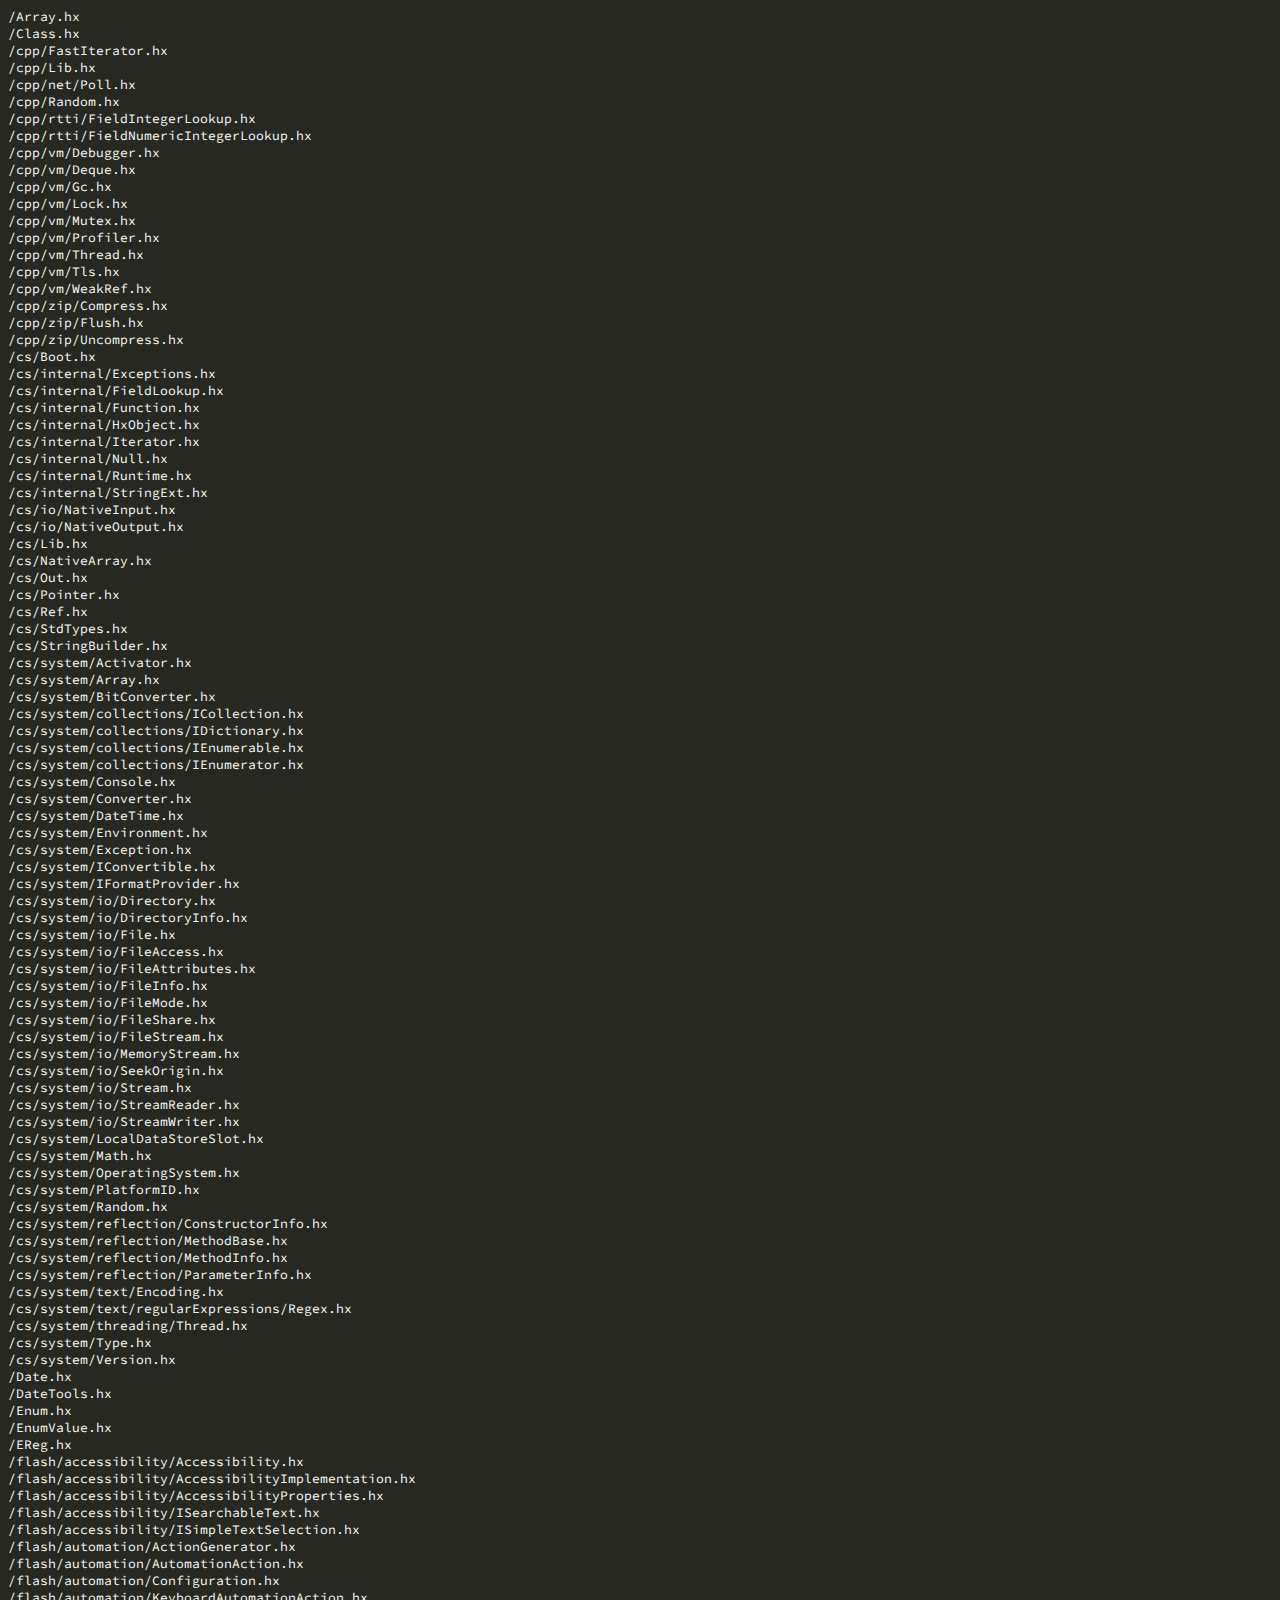
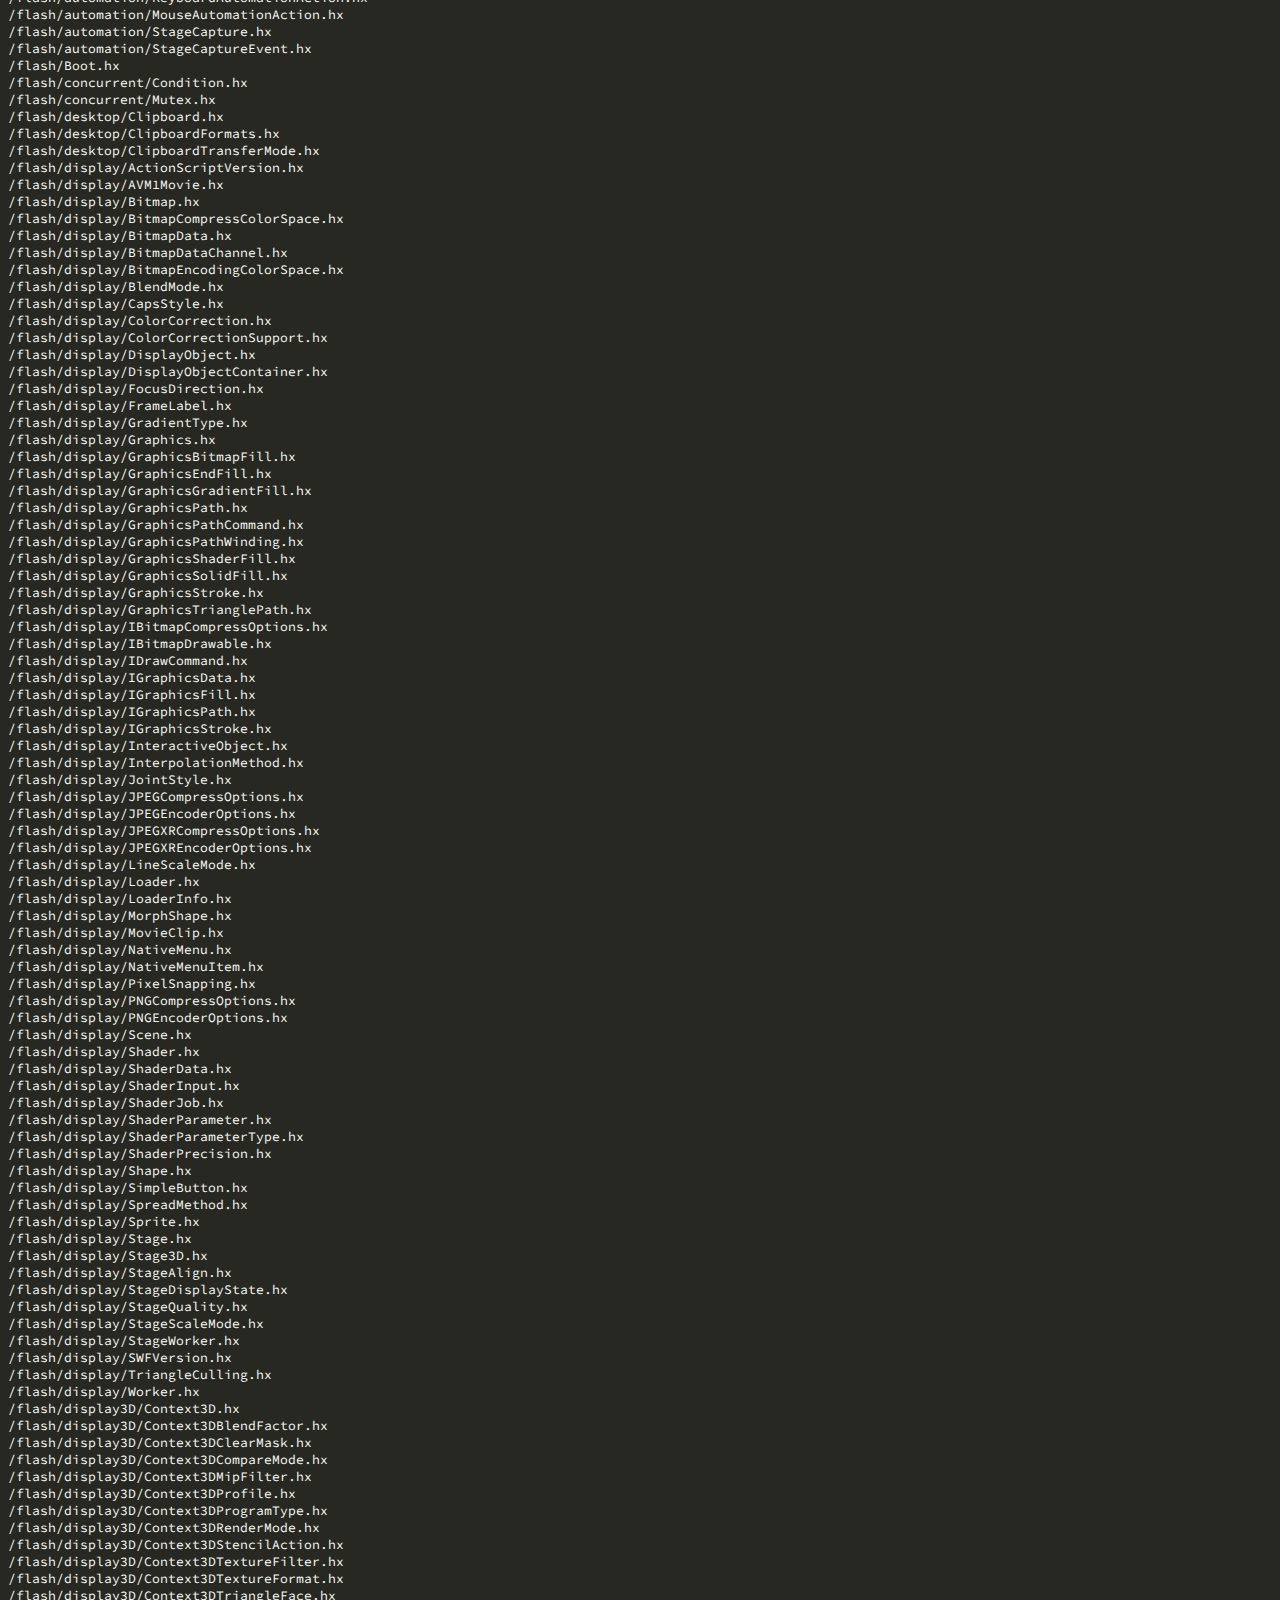
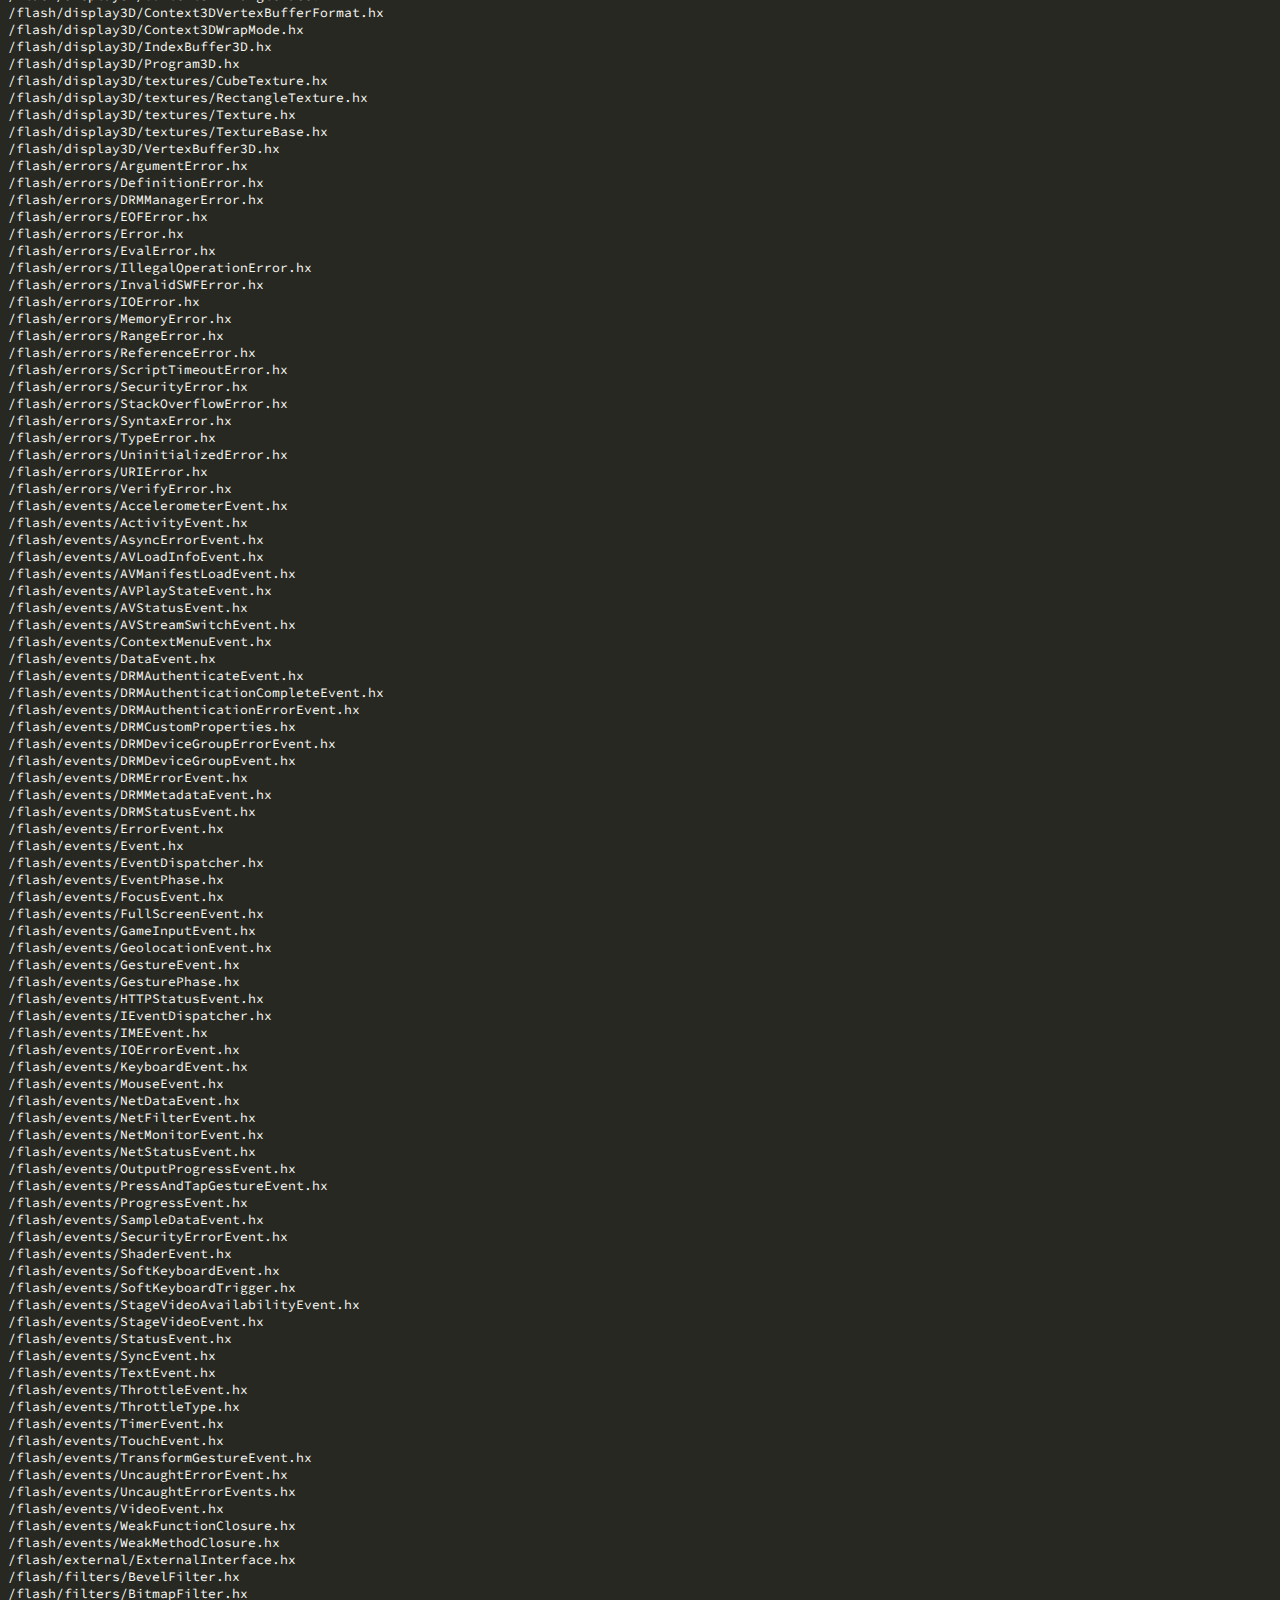
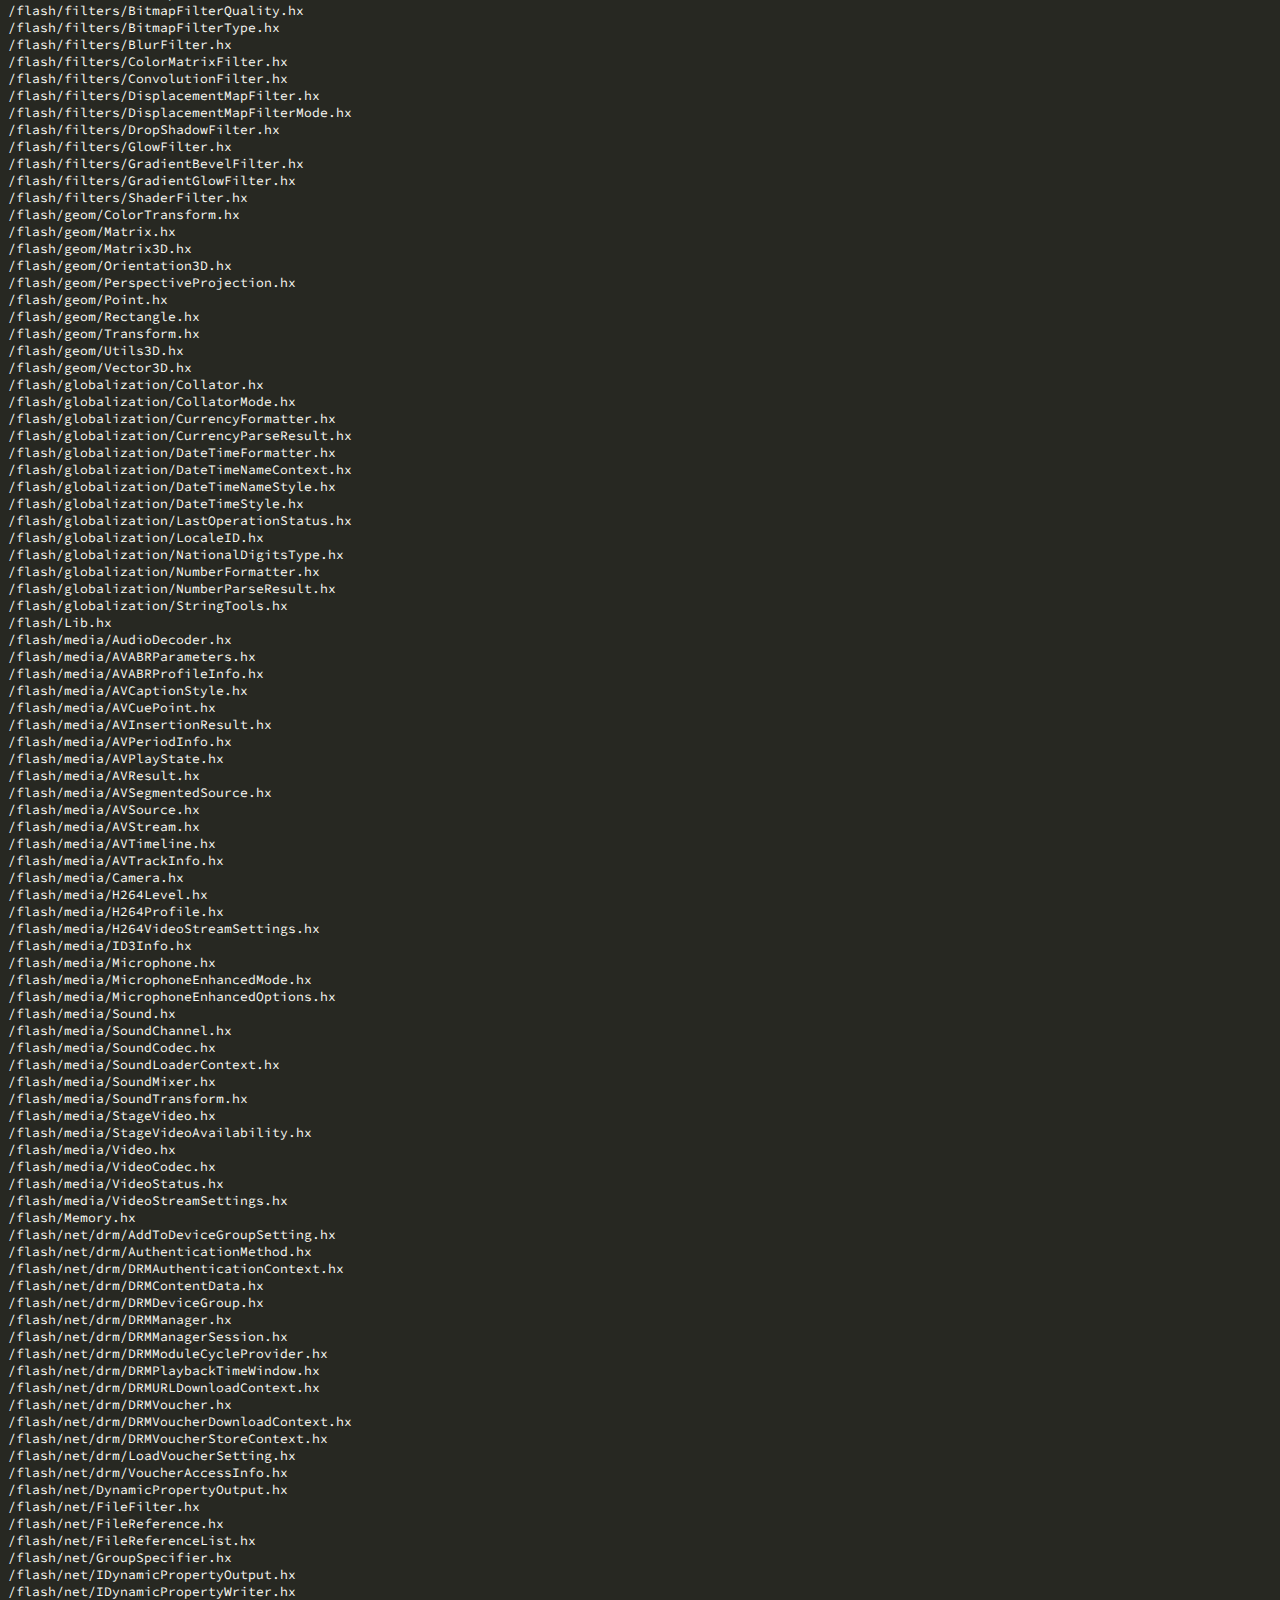
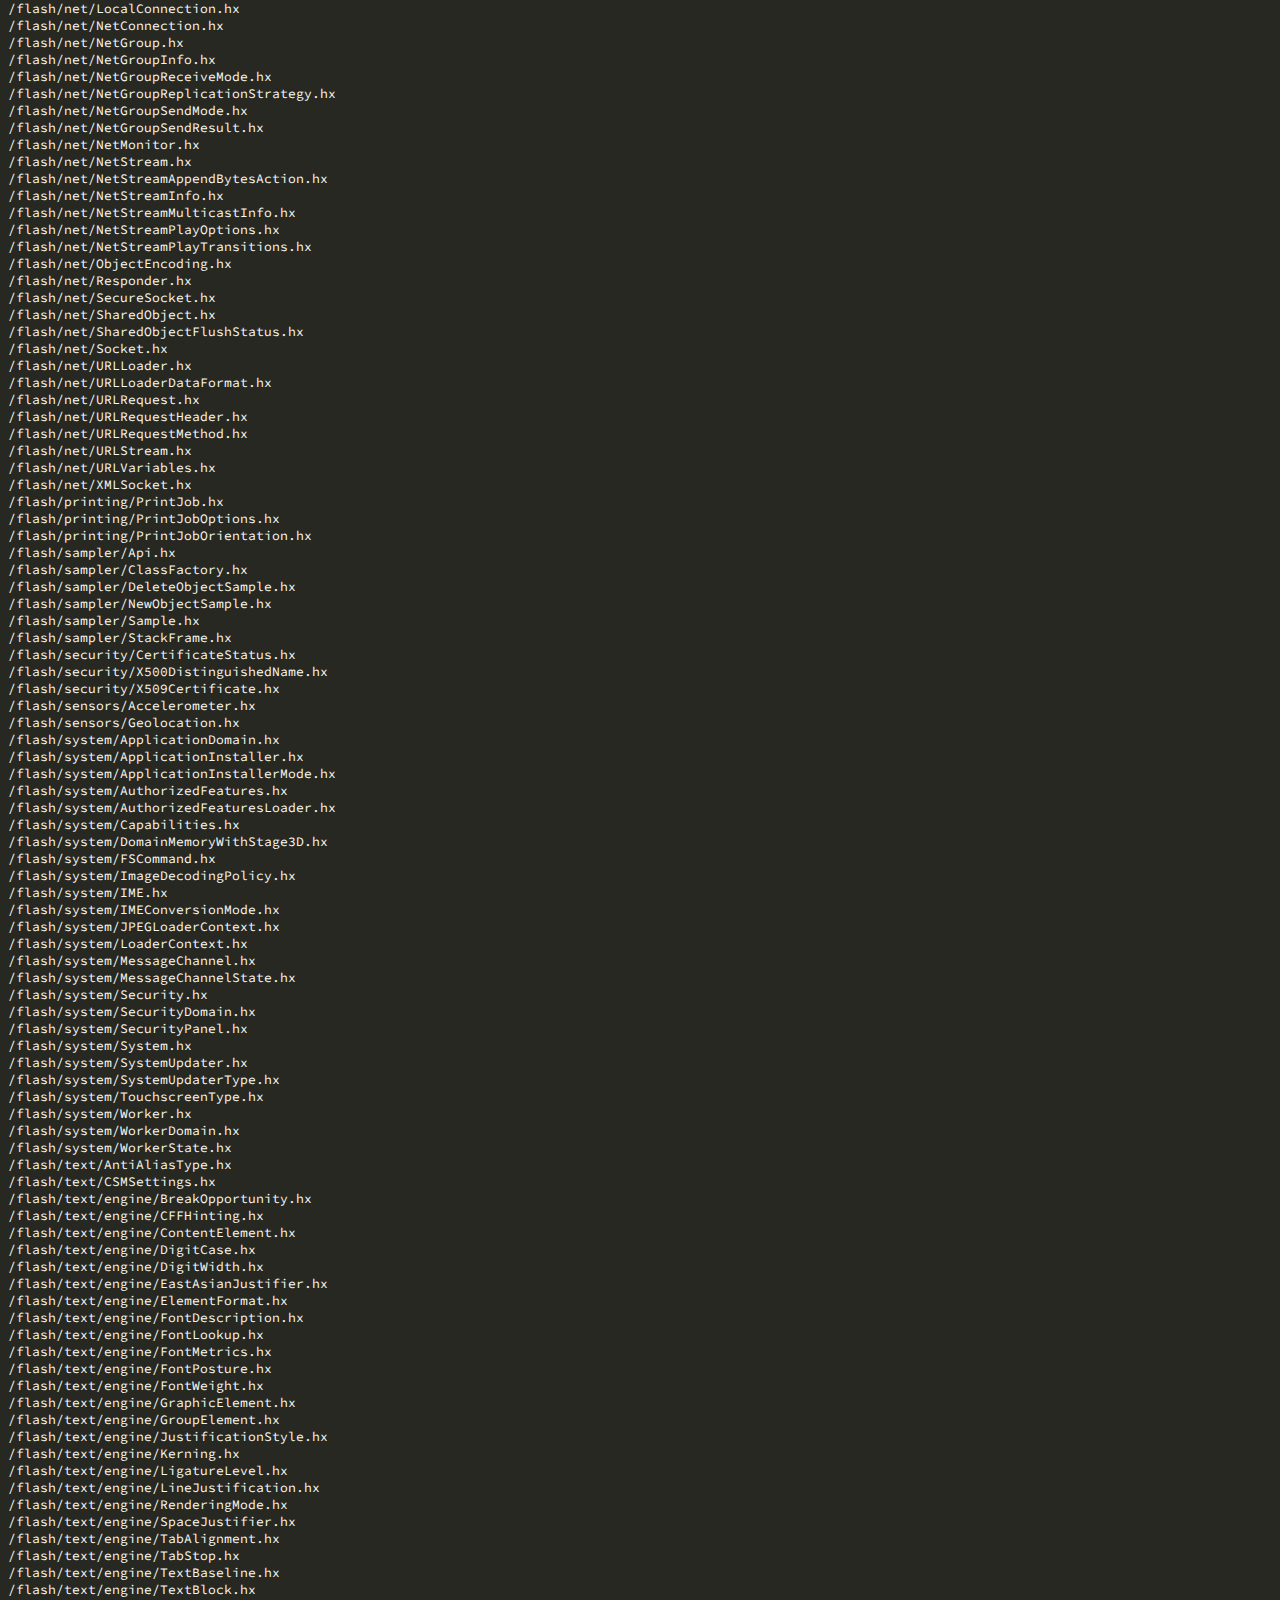
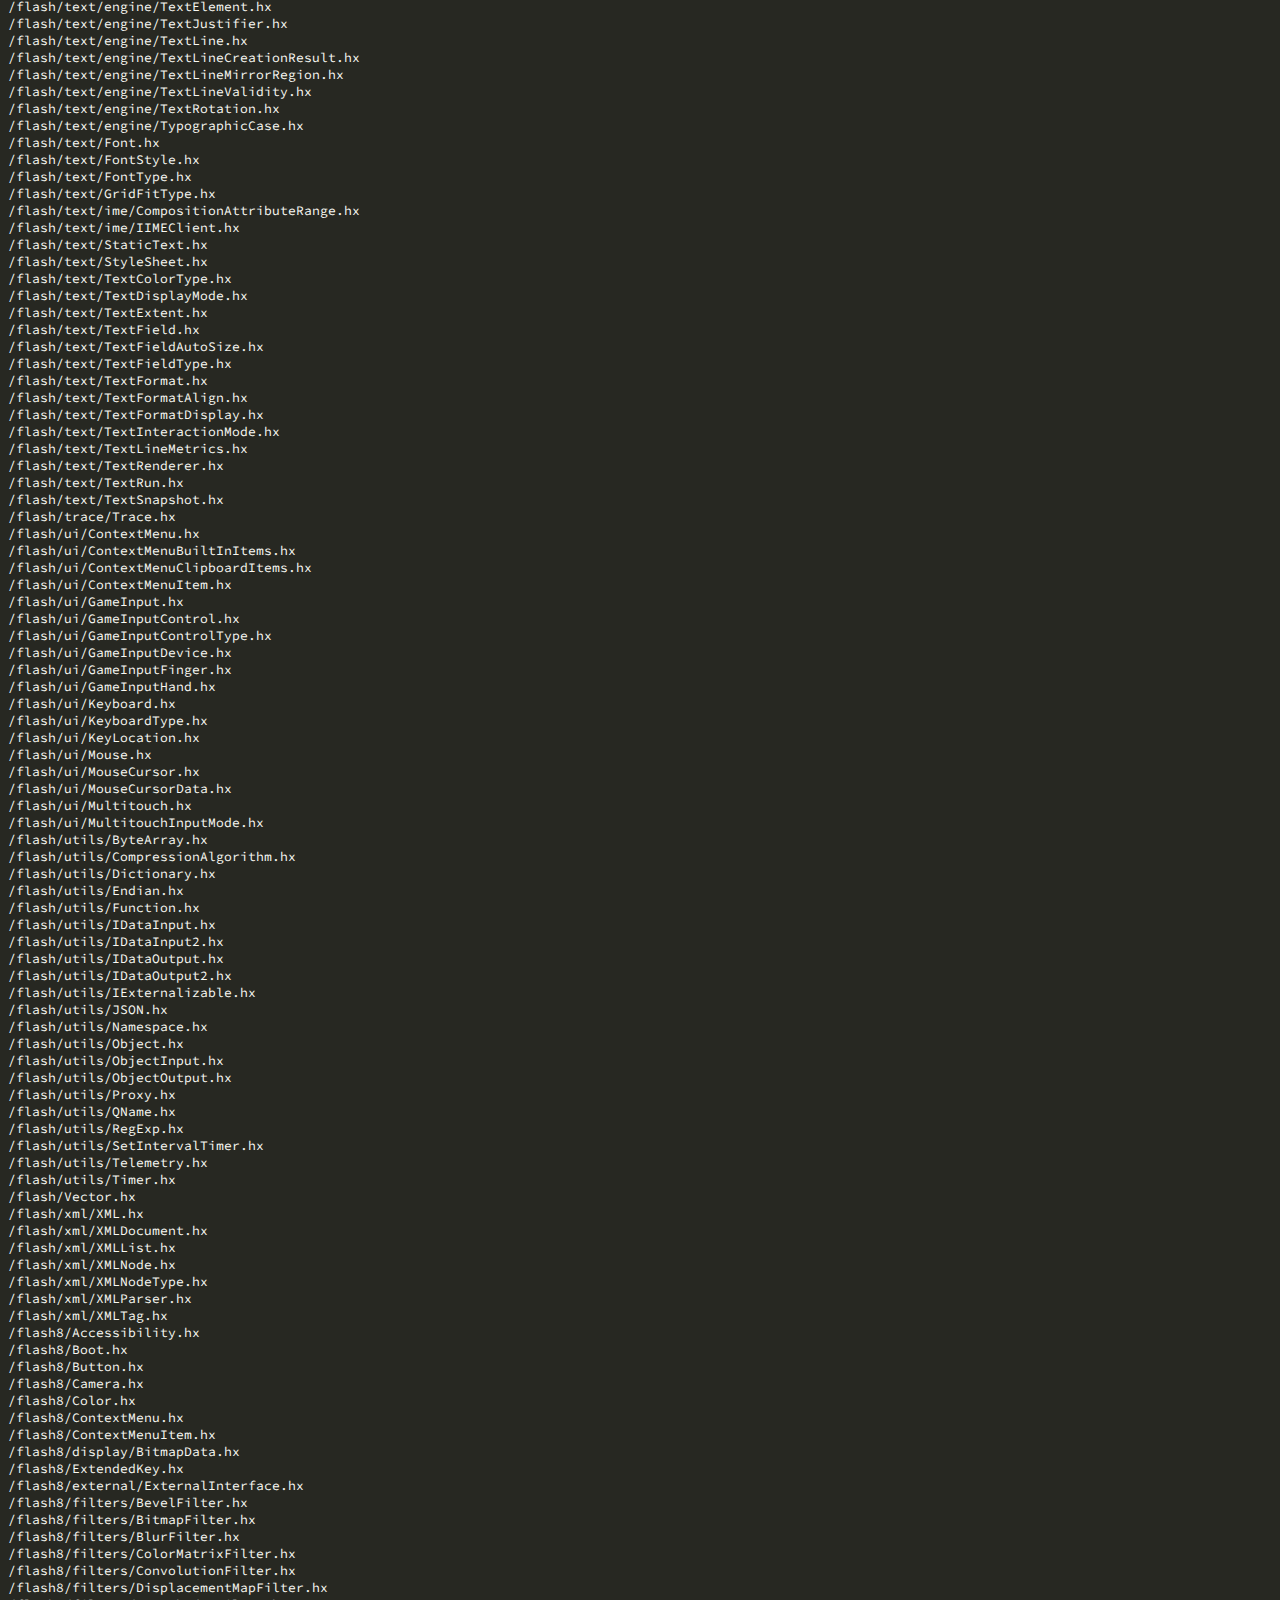
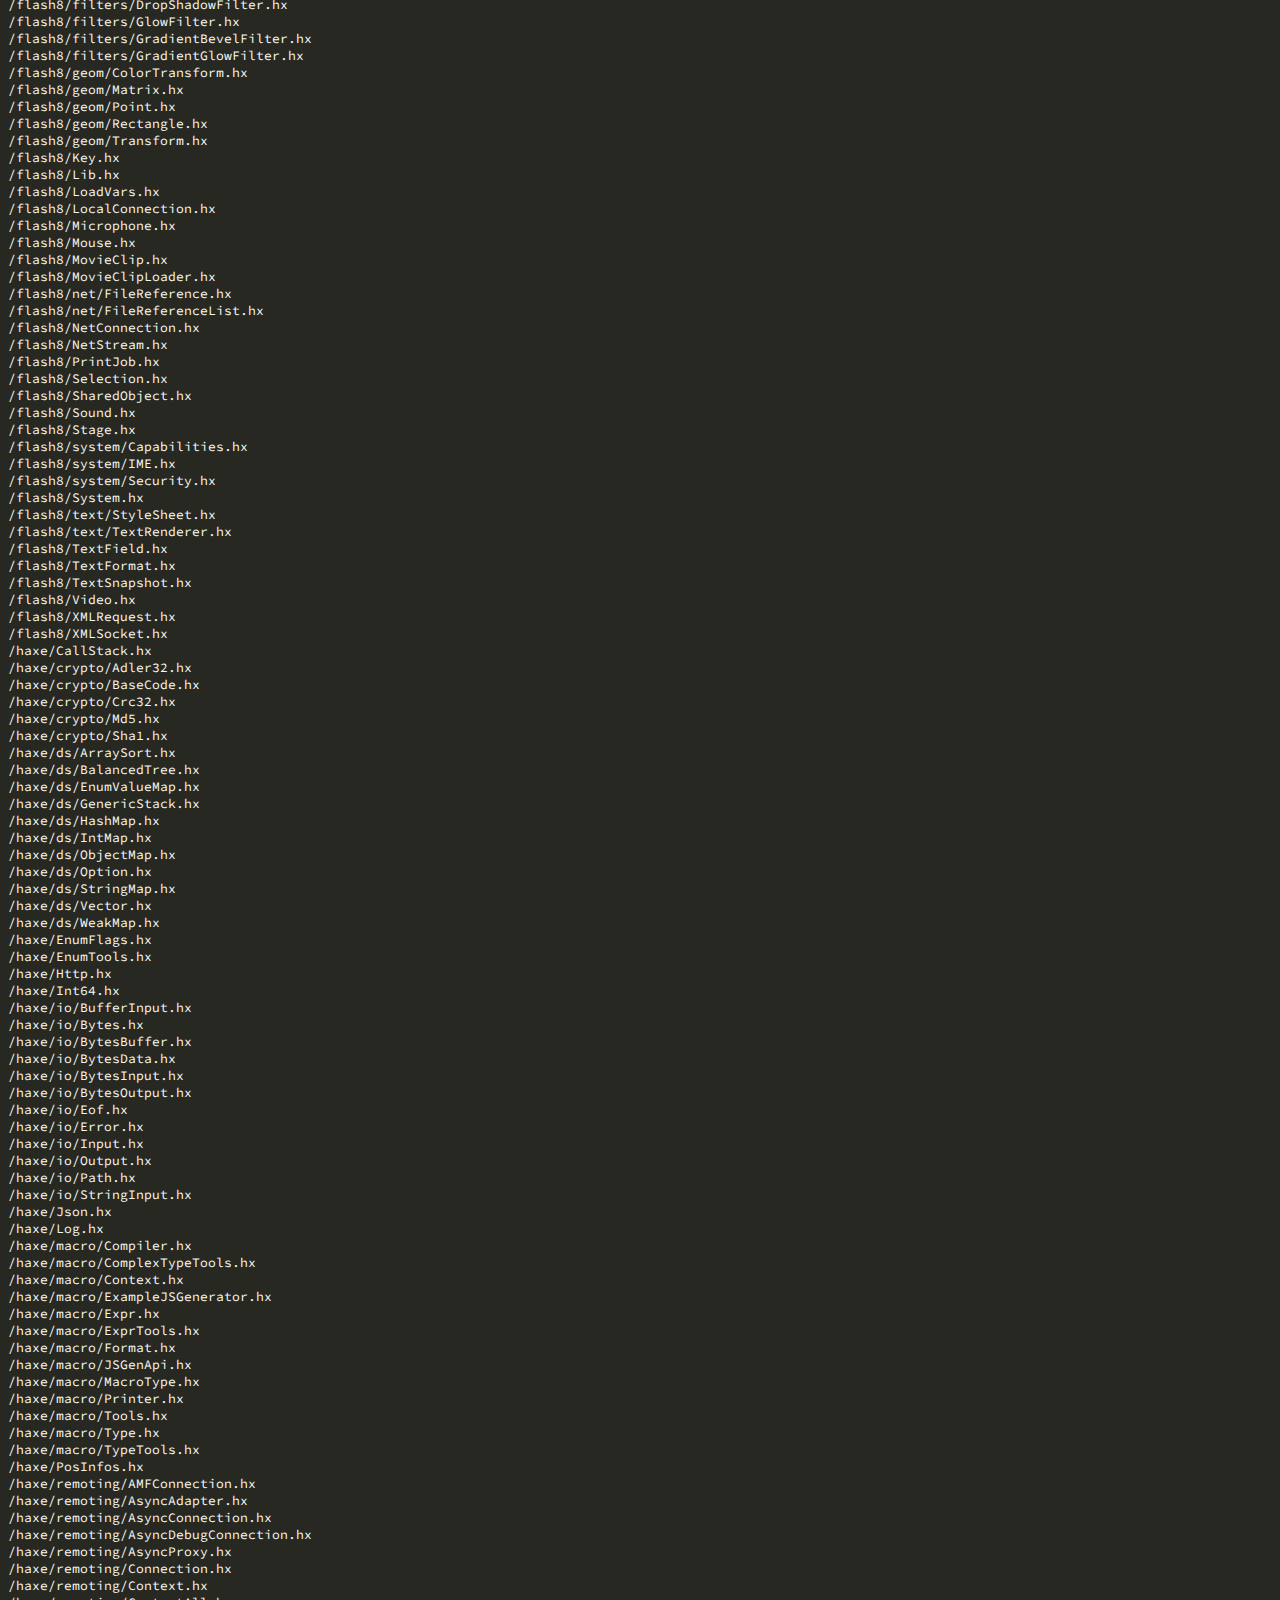
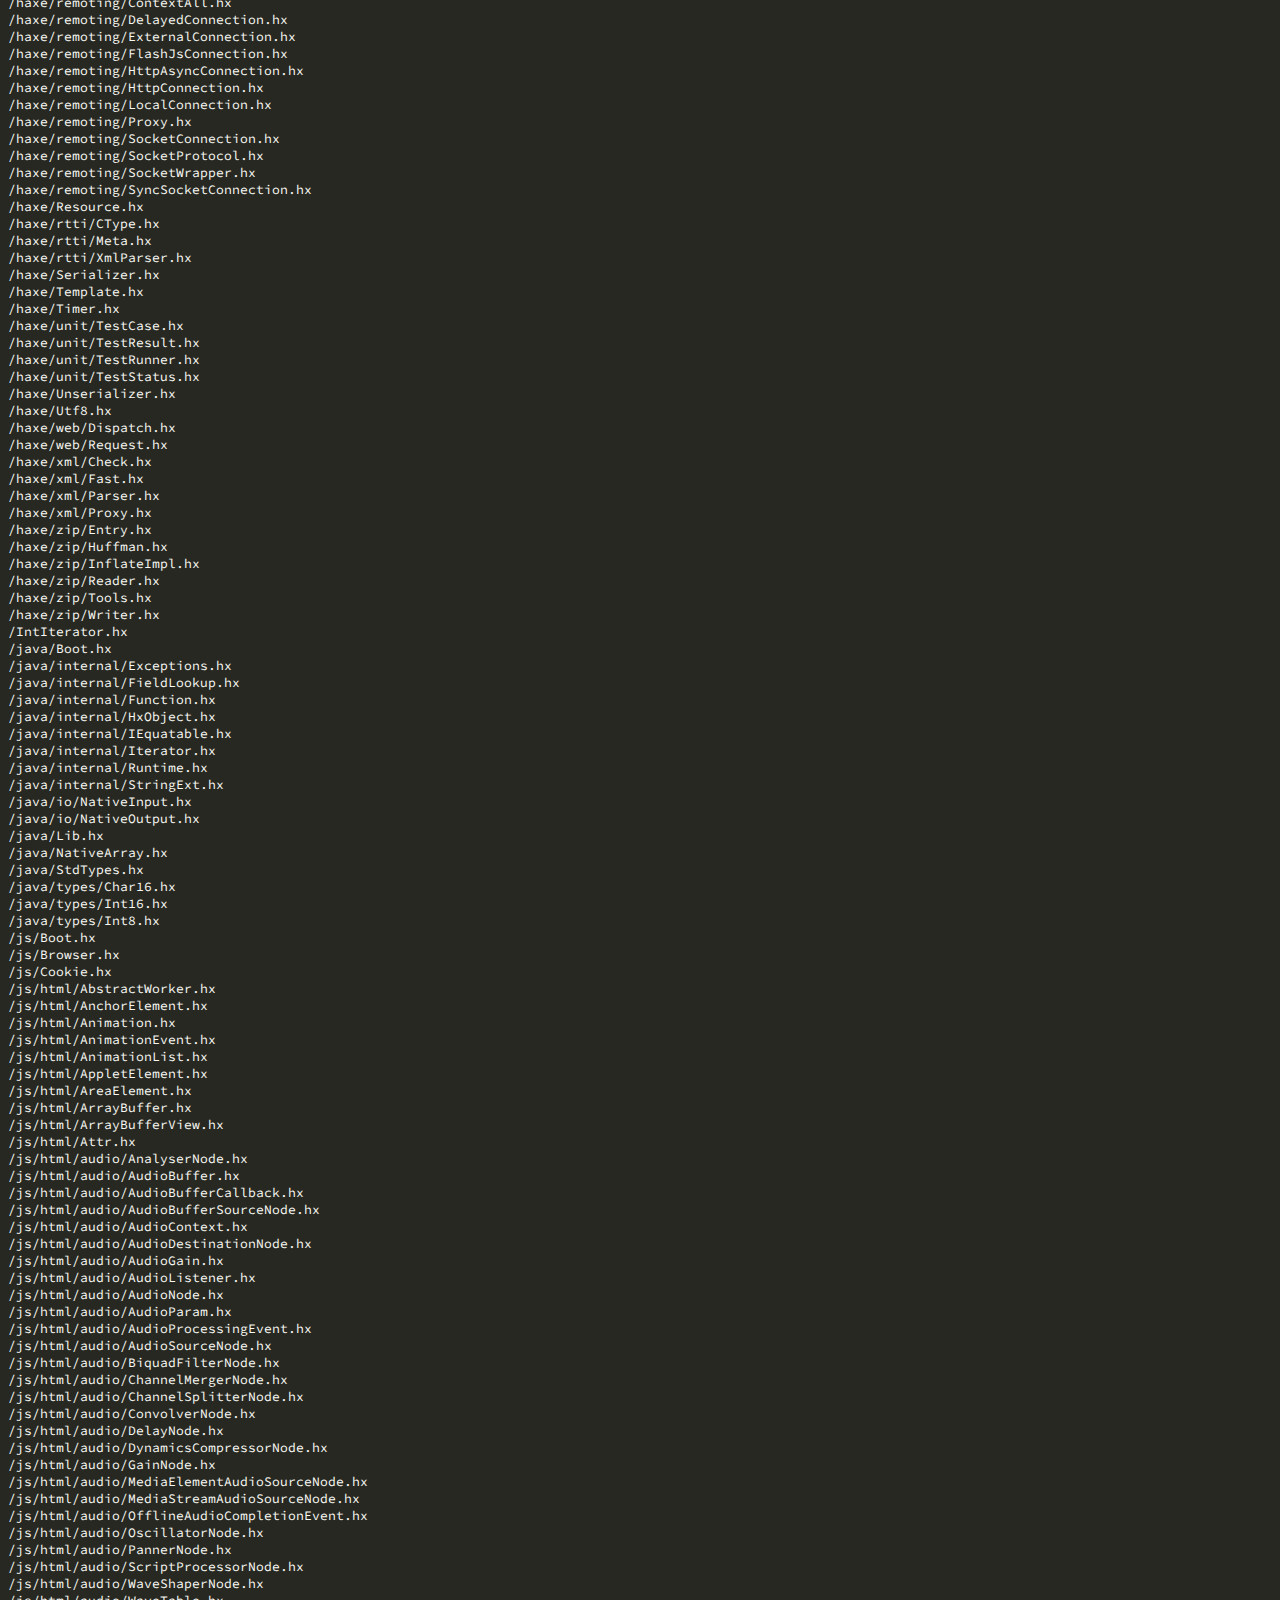
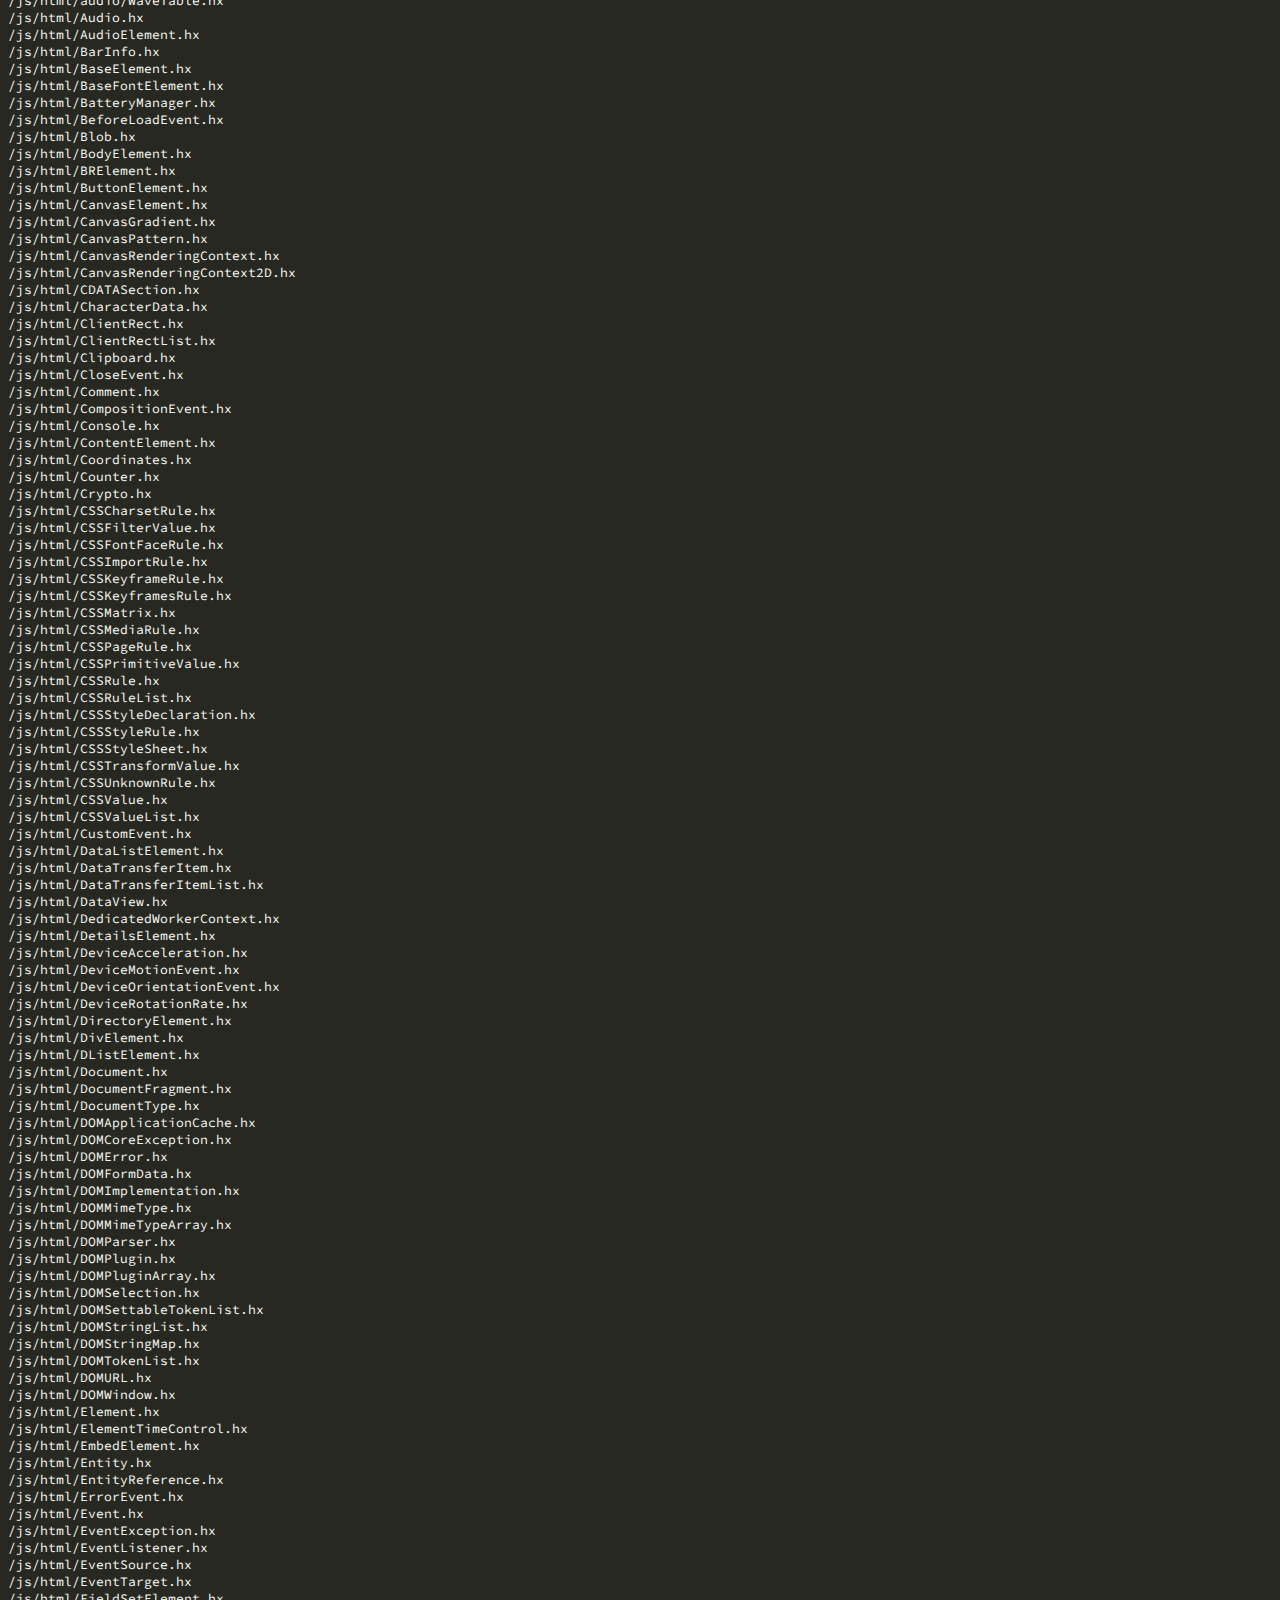
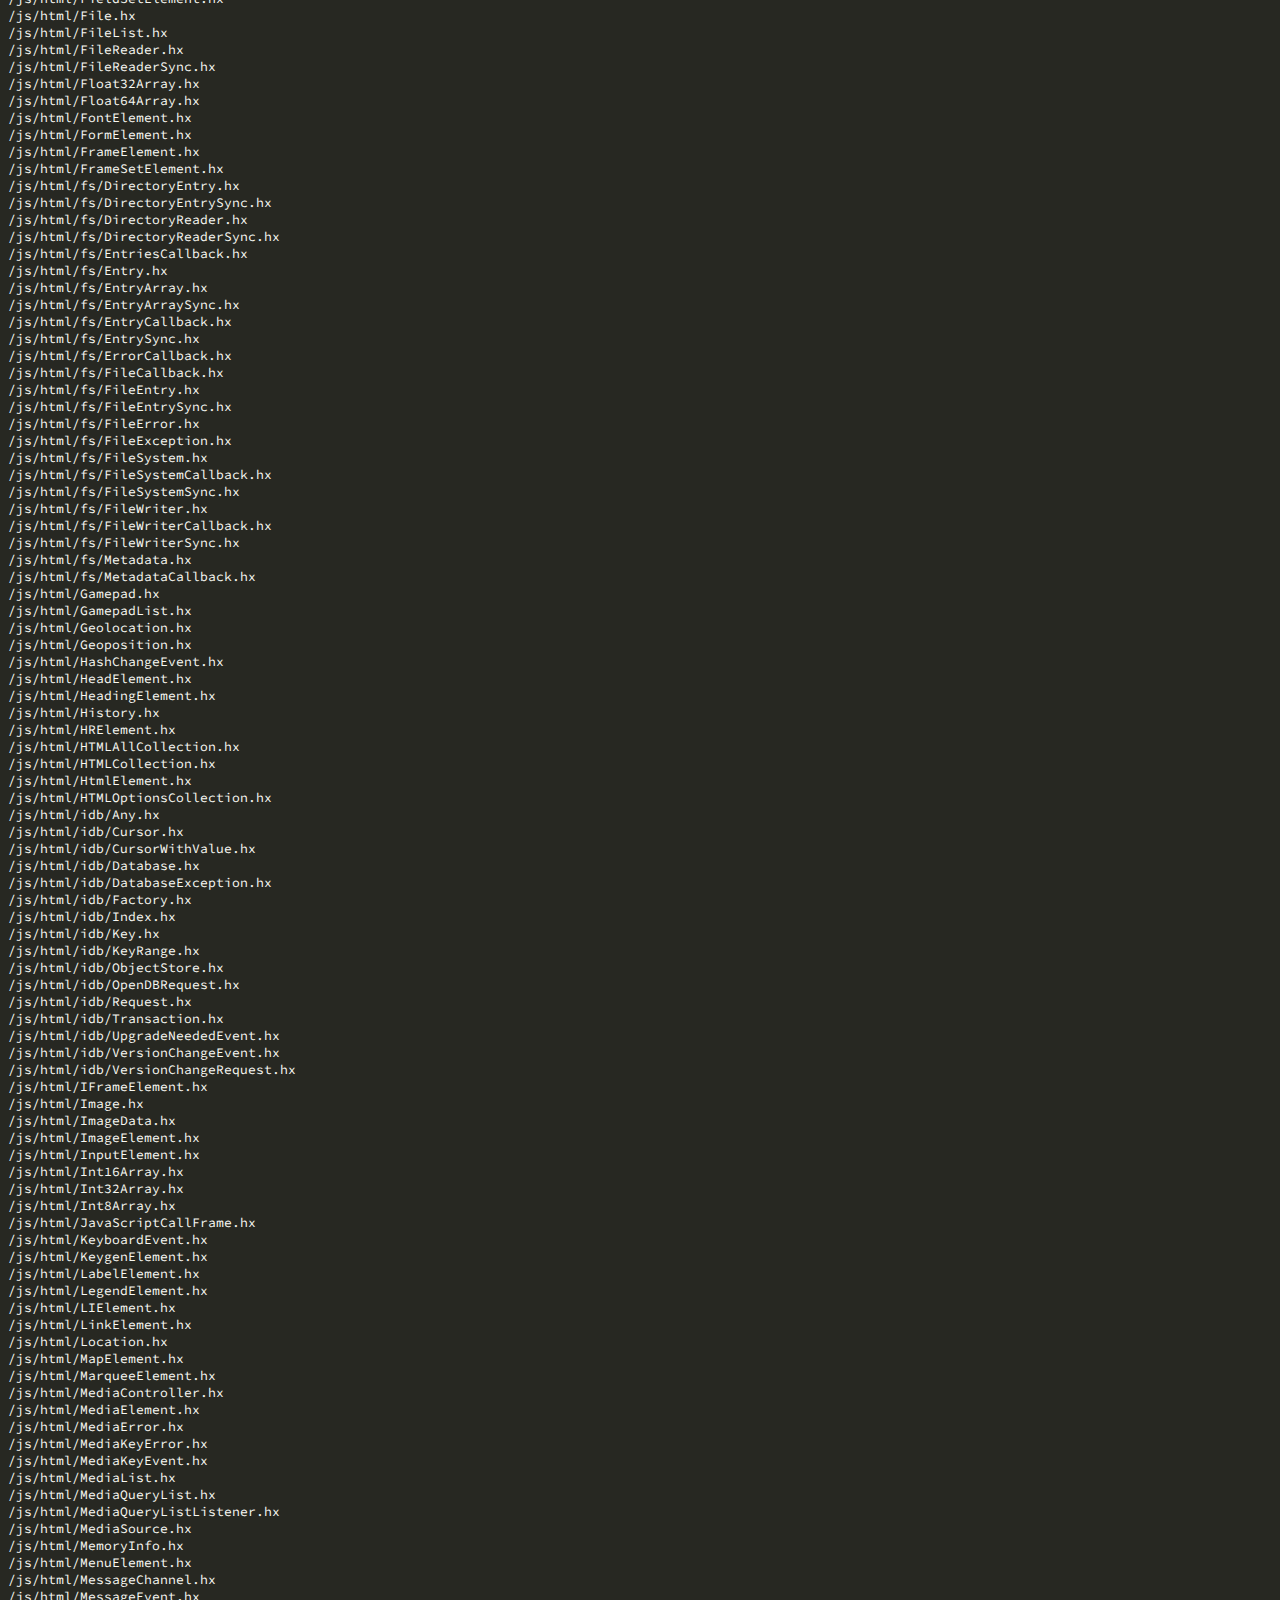
<file: index.html>
<html>
<head>
	<title>xray</title>
	<link href='http://fonts.googleapis.com/css?family=Open Sans:regular,semibold,italic,italicsemibold|Source Code Pro&amp;v2' rel='stylesheet' type='text/css'/>
	<link href='http://fonts.googleapis.com/css?family=Source+Code+Pro:500' rel='stylesheet' type='text/css'/>
	<link rel="stylesheet" type="text/css" href="index.css">
	<style id="dynamicStylesheet"></style>
</head>
<body>
	<div id="results"></div>
	<script type="text/javascript" src="index.js"></script>
</body>
</html>
</file>
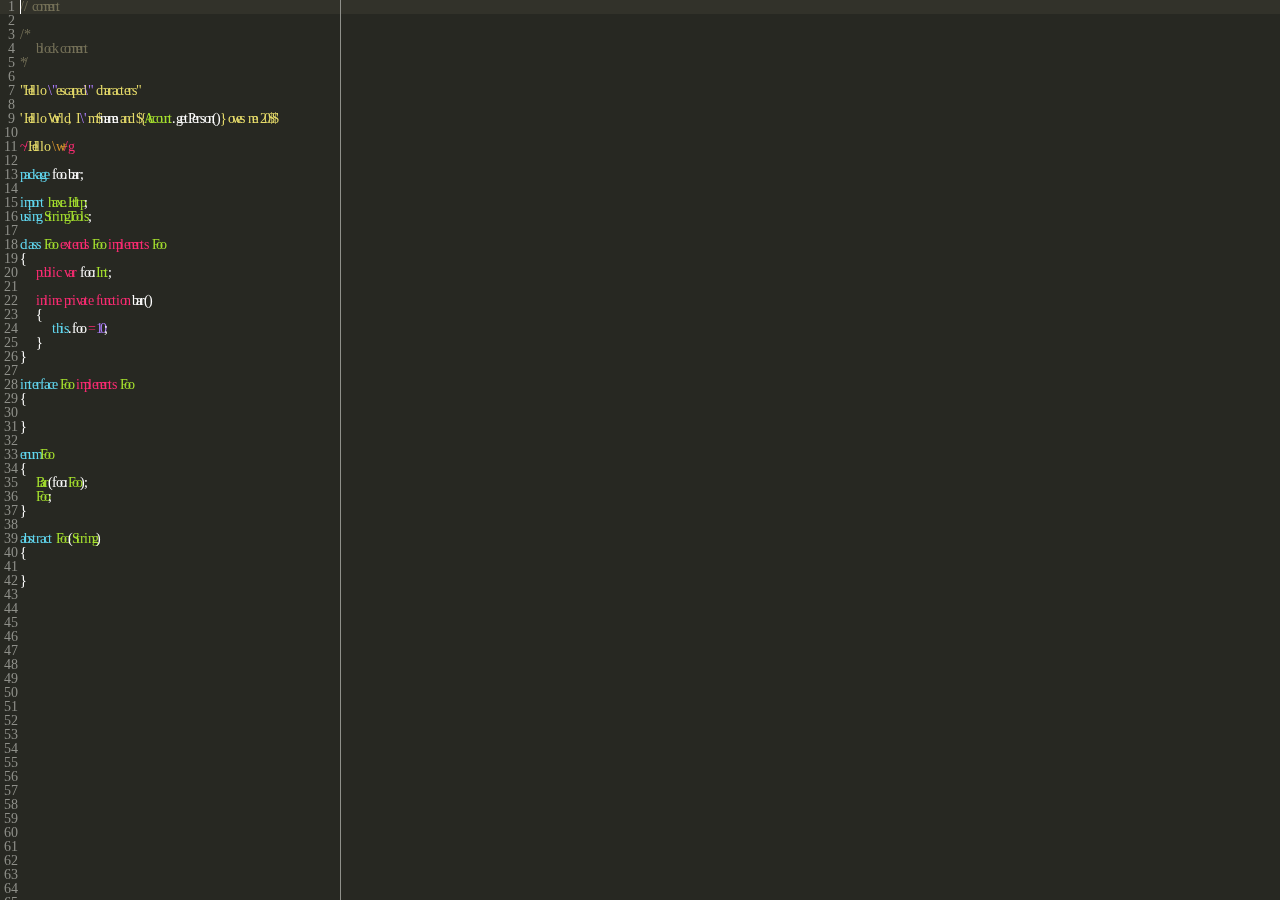
<file: edit.html>
<html>
<head>
	<title>edit</title>
	<style>
		body { margin:0; overflow:hidden; background:#272822; }
		canvas { cursor:text; }
	</style>
</head>
<body>
	<script type="text/javascript" src="edit.js"></script>
</body>
</html>
</file>
<file: index.css>
body { background: #272822; }
pre a { text-decoration: none; color:#F8F8F2; }
pre a:visited { color:#F8F8F2; }
pre a:hover { color:#F8F8F2; text-decoration:underline; }

pre { font-family:'Source Code Pro','Courier New',monospace; font-size:13px; tab-size:4;}

code { color: #F8F8F2; }
code .identifier { color:#F8F8F2; }
code .type { color:#FF9901; }
code .keyword { color:#F92772; }
code .directive { color:#66D9EF; }
code .constant { color:#AE81FF; }
code .comment { color:#75715E; }
code .string { color:#E6DB74; }
code .macro { color:#A6E22A; }
code .inactive { color:#75715E; }
code .num { color:#777777; }

::selection {
	background: #999999;
}

li { list-style:none; }
li a { color:white; }
</file>
